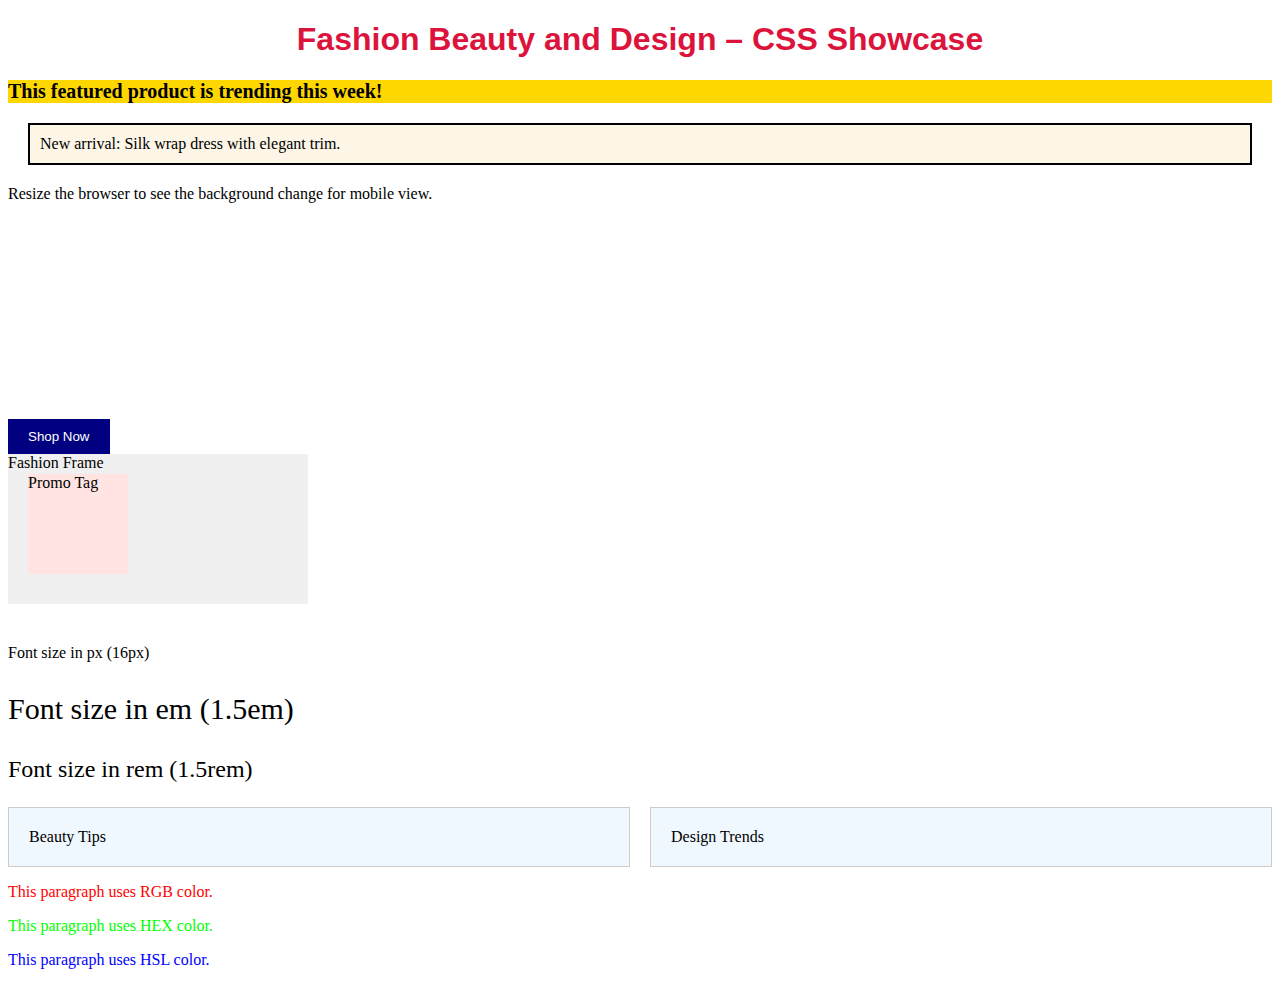
<file: index.html>
<!DOCTYPE html>
<html lang="en">
<head>
  <meta charset="UTF-8">
  <title>Fashion Beauty and Design – CSS Showcase</title>
  <style>
    /* 1. Styling a Page Header */
    h1 {
      color: crimson;
      text-align: center;
      font-family: 'Arial', sans-serif;
    }

    /* 2. Creating a Highlight Class */
    .highlight {
      font-weight: bold;
      background-color: gold;
      font-size: 20px;
    }

    /* 3. Box Model Practice */
    .product-box {
      margin: 20px;
      padding: 10px;
      border: 2px solid black;
      background-color: #fdf5e6;
    }

    /* 4. Responsive Design */
    @media screen and (max-width: 600px) {
      body {
        background-color: lavenderblush;
      }
    }

    /* 5. Background Image */
    .banner {
      background-image: url('https://via.placeholder.com/800x200?text=Fashion+Banner');
      background-repeat: no-repeat;
      background-size: cover;
      height: 200px;
      color: white;
      display: flex;
      align-items: center;
      justify-content: center;
      font-size: 24px;
      font-family: 'Georgia', serif;
    }

    /* 6. Transition Effect */
    .shop-btn {
      background-color: navy;
      color: white;
      padding: 10px 20px;
      border: none;
      transition: background-color 0.5s;
    }

    .shop-btn:hover {
      background-color: teal;
    }

    /* 7. Absolute vs Relative Positioning */
    .relative-box {
      position: relative;
      background-color: #f0f0f0;
      width: 300px;
      height: 150px;
      margin-bottom: 40px;
    }

    .absolute-box {
      position: absolute;
      top: 20px;
      left: 20px;
      background-color: #ffe4e1;
      width: 100px;
      height: 100px;
    }

    /* 8. Using Different CSS Units */
    .px-size { font-size: 16px; }
    .em-size { font-size: 1.5em; }
    .rem-size { font-size: 1.5rem; }

    /* 9. Grid or Flex Layout */
    .flex-container {
      display: flex;
      gap: 20px;
    }

    .flex-item {
      flex: 1;
      background-color: #f0f8ff;
      padding: 20px;
      border: 1px solid #ccc;
    }

    /* 10. Color Formats */
    .rgb { color: rgb(255, 0, 0); }
    .hex { color: #00ff00; }
    .hsl { color: hsl(240, 100%, 50%); }
  </style>
</head>
<body>

  <h1>Fashion Beauty and Design – CSS Showcase</h1>

  <!-- 2. Highlight Class -->
  <p class="highlight">This featured product is trending this week!</p>

  <!-- 3. Box Model -->
  <div class="product-box">New arrival: Silk wrap dress with elegant trim.</div>

  <!-- 4. Responsive Design -->
  <p>Resize the browser to see the background change for mobile view.</p>

  <!-- 5. Background Image -->
  <div class="banner">Welcome to Our Style Studio</div>

  <!-- 6. Transition Effect -->
  <button class="shop-btn">Shop Now</button>

  <!-- 7. Absolute vs Relative Positioning -->
  <div class="relative-box">
    Fashion Frame
    <div class="absolute-box">Promo Tag</div>
  </div>

  <!-- 8. CSS Units -->
  <div style="font-size: 20px;">
    <p class="px-size">Font size in px (16px)</p>
    <p class="em-size">Font size in em (1.5em)</p>
    <p class="rem-size">Font size in rem (1.5rem)</p>
  </div>

  <!-- 9. Flex Layout -->
  <div class="flex-container">
    <div class="flex-item">Beauty Tips</div>
    <div class="flex-item">Design Trends</div>
  </div>

  <!-- 10. Color Formats -->
  <p class="rgb">This paragraph uses RGB color.</p>
  <p class="hex">This paragraph uses HEX color.</p>
  <p class="hsl">This paragraph uses HSL color.</p>

</body>
</html>
</file>
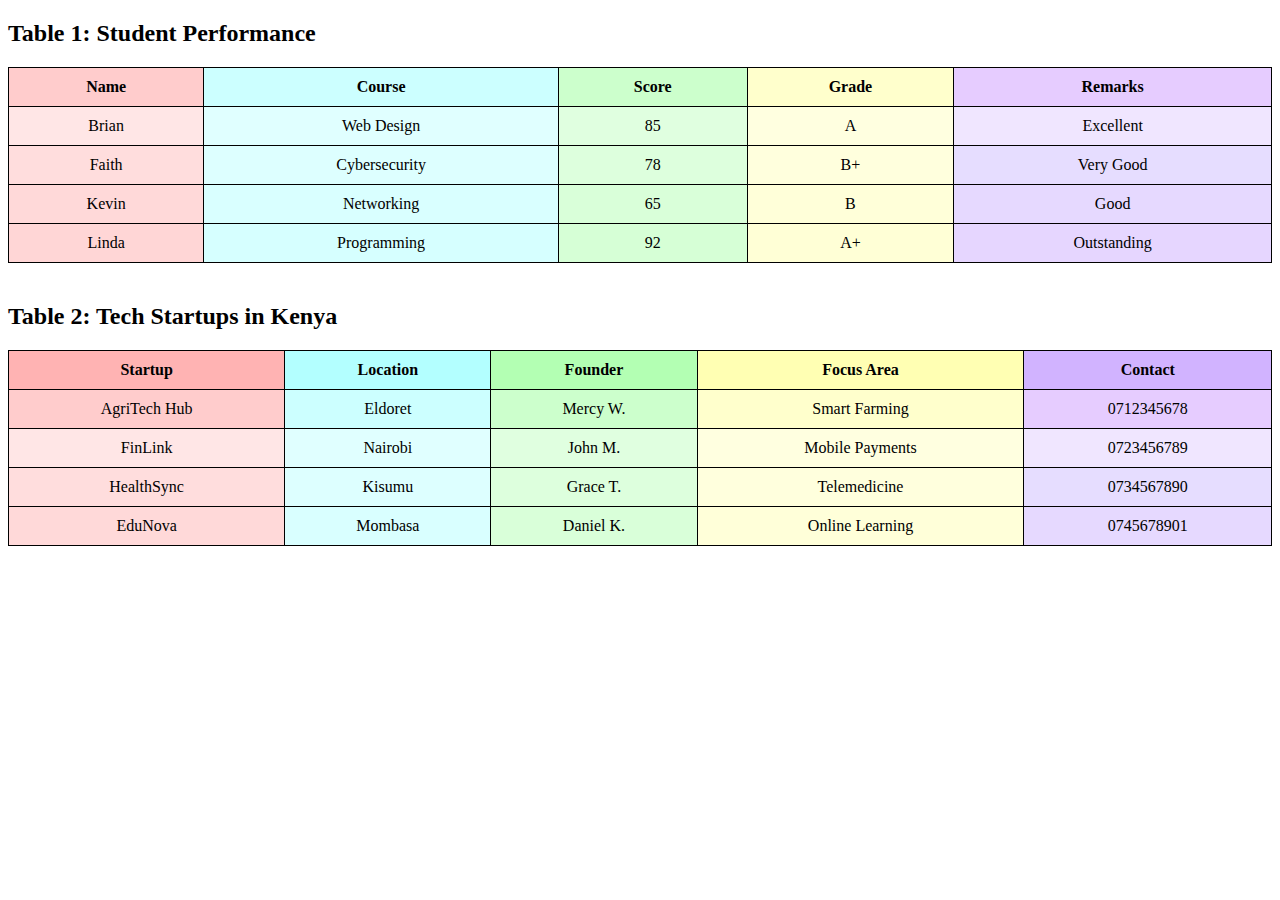
<file: css.html>
<!DOCTYPE html>
<html>
<head>
  <meta charset="UTF-8">
  <title>Colorful Tables</title>
  <style>
    table {
      width: 100%;
      border-collapse: collapse;
      margin-bottom: 40px;
    }

    th, td {
      border: 1px solid #000;
      padding: 10px;
      text-align: center;
    }

    /* Table 1 Header Cells */
    table:nth-of-type(1) tr:nth-child(1) th:nth-child(1) { background-color: #ffcccc; }
    table:nth-of-type(1) tr:nth-child(1) th:nth-child(2) { background-color: #ccffff; }
    table:nth-of-type(1) tr:nth-child(1) th:nth-child(3) { background-color: #ccffcc; }
    table:nth-of-type(1) tr:nth-child(1) th:nth-child(4) { background-color: #ffffcc; }
    table:nth-of-type(1) tr:nth-child(1) th:nth-child(5) { background-color: #e6ccff; }

    /* Table 1 Data Cells */
    table:nth-of-type(1) tr:nth-child(2) td:nth-child(1) { background-color: #ffe6e6; }
    table:nth-of-type(1) tr:nth-child(2) td:nth-child(2) { background-color: #e0ffff; }
    table:nth-of-type(1) tr:nth-child(2) td:nth-child(3) { background-color: #e0ffe0; }
    table:nth-of-type(1) tr:nth-child(2) td:nth-child(4) { background-color: #ffffe0; }
    table:nth-of-type(1) tr:nth-child(2) td:nth-child(5) { background-color: #f0e6ff; }

    table:nth-of-type(1) tr:nth-child(3) td:nth-child(1) { background-color: #ffdddd; }
    table:nth-of-type(1) tr:nth-child(3) td:nth-child(2) { background-color: #ddffff; }
    table:nth-of-type(1) tr:nth-child(3) td:nth-child(3) { background-color: #ddffdd; }
    table:nth-of-type(1) tr:nth-child(3) td:nth-child(4) { background-color: #ffffdd; }
    table:nth-of-type(1) tr:nth-child(3) td:nth-child(5) { background-color: #e6ddff; }

    table:nth-of-type(1) tr:nth-child(4) td:nth-child(1) { background-color: #ffd9d9; }
    table:nth-of-type(1) tr:nth-child(4) td:nth-child(2) { background-color: #d9ffff; }
    table:nth-of-type(1) tr:nth-child(4) td:nth-child(3) { background-color: #d9ffd9; }
    table:nth-of-type(1) tr:nth-child(4) td:nth-child(4) { background-color: #ffffd9; }
    table:nth-of-type(1) tr:nth-child(4) td:nth-child(5) { background-color: #e6d9ff; }

    table:nth-of-type(1) tr:nth-child(5) td:nth-child(1) { background-color: #ffd6d6; }
    table:nth-of-type(1) tr:nth-child(5) td:nth-child(2) { background-color: #d6ffff; }
    table:nth-of-type(1) tr:nth-child(5) td:nth-child(3) { background-color: #d6ffd6; }
    table:nth-of-type(1) tr:nth-child(5) td:nth-child(4) { background-color: #ffffd6; }
    table:nth-of-type(1) tr:nth-child(5) td:nth-child(5) { background-color: #e6d6ff; }

    /* Table 2 Header Cells */
    table:nth-of-type(2) tr:nth-child(1) th:nth-child(1) { background-color: #ffb3b3; }
    table:nth-of-type(2) tr:nth-child(1) th:nth-child(2) { background-color: #b3ffff; }
    table:nth-of-type(2) tr:nth-child(1) th:nth-child(3) { background-color: #b3ffb3; }
    table:nth-of-type(2) tr:nth-child(1) th:nth-child(4) { background-color: #ffffb3; }
    table:nth-of-type(2) tr:nth-child(1) th:nth-child(5) { background-color: #d1b3ff; }

    /* Table 2 Data Cells */
    table:nth-of-type(2) tr:nth-child(2) td:nth-child(1) { background-color: #ffcccc; }
    table:nth-of-type(2) tr:nth-child(2) td:nth-child(2) { background-color: #ccffff; }
    table:nth-of-type(2) tr:nth-child(2) td:nth-child(3) { background-color: #ccffcc; }
    table:nth-of-type(2) tr:nth-child(2) td:nth-child(4) { background-color: #ffffcc; }
    table:nth-of-type(2) tr:nth-child(2) td:nth-child(5) { background-color: #e6ccff; }

    table:nth-of-type(2) tr:nth-child(3) td:nth-child(1) { background-color: #ffe6e6; }
    table:nth-of-type(2) tr:nth-child(3) td:nth-child(2) { background-color: #e0ffff; }
    table:nth-of-type(2) tr:nth-child(3) td:nth-child(3) { background-color: #e0ffe0; }
    table:nth-of-type(2) tr:nth-child(3) td:nth-child(4) { background-color: #ffffe0; }
    table:nth-of-type(2) tr:nth-child(3) td:nth-child(5) { background-color: #f0e6ff; }

    table:nth-of-type(2) tr:nth-child(4) td:nth-child(1) { background-color: #ffdddd; }
    table:nth-of-type(2) tr:nth-child(4) td:nth-child(2) { background-color: #ddffff; }
    table:nth-of-type(2) tr:nth-child(4) td:nth-child(3) { background-color: #ddffdd; }
    table:nth-of-type(2) tr:nth-child(4) td:nth-child(4) { background-color: #ffffdd; }
    table:nth-of-type(2) tr:nth-child(4) td:nth-child(5) { background-color: #e6ddff; }

    table:nth-of-type(2) tr:nth-child(5) td:nth-child(1) { background-color: #ffd9d9; }
    table:nth-of-type(2) tr:nth-child(5) td:nth-child(2) { background-color: #d9ffff; }
    table:nth-of-type(2) tr:nth-child(5) td:nth-child(3) { background-color: #d9ffd9; }
    table:nth-of-type(2) tr:nth-child(5) td:nth-child(4) { background-color: #ffffd9; }
    table:nth-of-type(2) tr:nth-child(5) td:nth-child(5) { background-color: #e6d9ff; }
  </style>
</head>
<body>

  <h2>Table 1: Student Performance</h2>
  <table>
    <tr>
      <th>Name</th>
      <th>Course</th>
      <th>Score</th>
      <th>Grade</th>
      <th>Remarks</th>
    </tr>
    <tr>
      <td>Brian</td>
      <td>Web Design</td>
      <td>85</td>
      <td>A</td>
      <td>Excellent</td>
    </tr>
    <tr>
      <td>Faith</td>
      <td>Cybersecurity</td>
      <td>78</td>
      <td>B+</td>
      <td>Very Good</td>
    </tr>
    <tr>
      <td>Kevin</td>
      <td>Networking</td>
      <td>65</td>
      <td>B</td>
      <td>Good</td>
    </tr>
    <tr>
      <td>Linda</td>
      <td>Programming</td>
      <td>92</td>
      <td>A+</td>
      <td>Outstanding</td>
    </tr>
  </table>

  <h2>Table 2: Tech Startups in Kenya</h2>
  <table>
    <tr>
      <th>Startup</th>
      <th>Location</th>
      <th>Founder</th>
      <th>Focus Area</th>
      <th>Contact</th>
    </tr
          <tr>
      <td>AgriTech Hub</td>
      <td>Eldoret</td>
      <td>Mercy W.</td>
      <td>Smart Farming</td>
      <td>0712345678</td>
    </tr>
    <tr>
      <td>FinLink</td>
      <td>Nairobi</td>
      <td>John M.</td>
      <td>Mobile Payments</td>
      <td>0723456789</td>
    </tr>
    <tr>
      <td>HealthSync</td>
      <td>Kisumu</td>
      <td>Grace T.</td>
      <td>Telemedicine</td>
      <td>0734567890</td>
    </tr>
    <tr>
      <td>EduNova</td>
      <td>Mombasa</td>
      <td>Daniel K.</td>
      <td>Online Learning</td>
      <td>0745678901</td>
    </tr>
  </table>

</body>
</html>
</file>
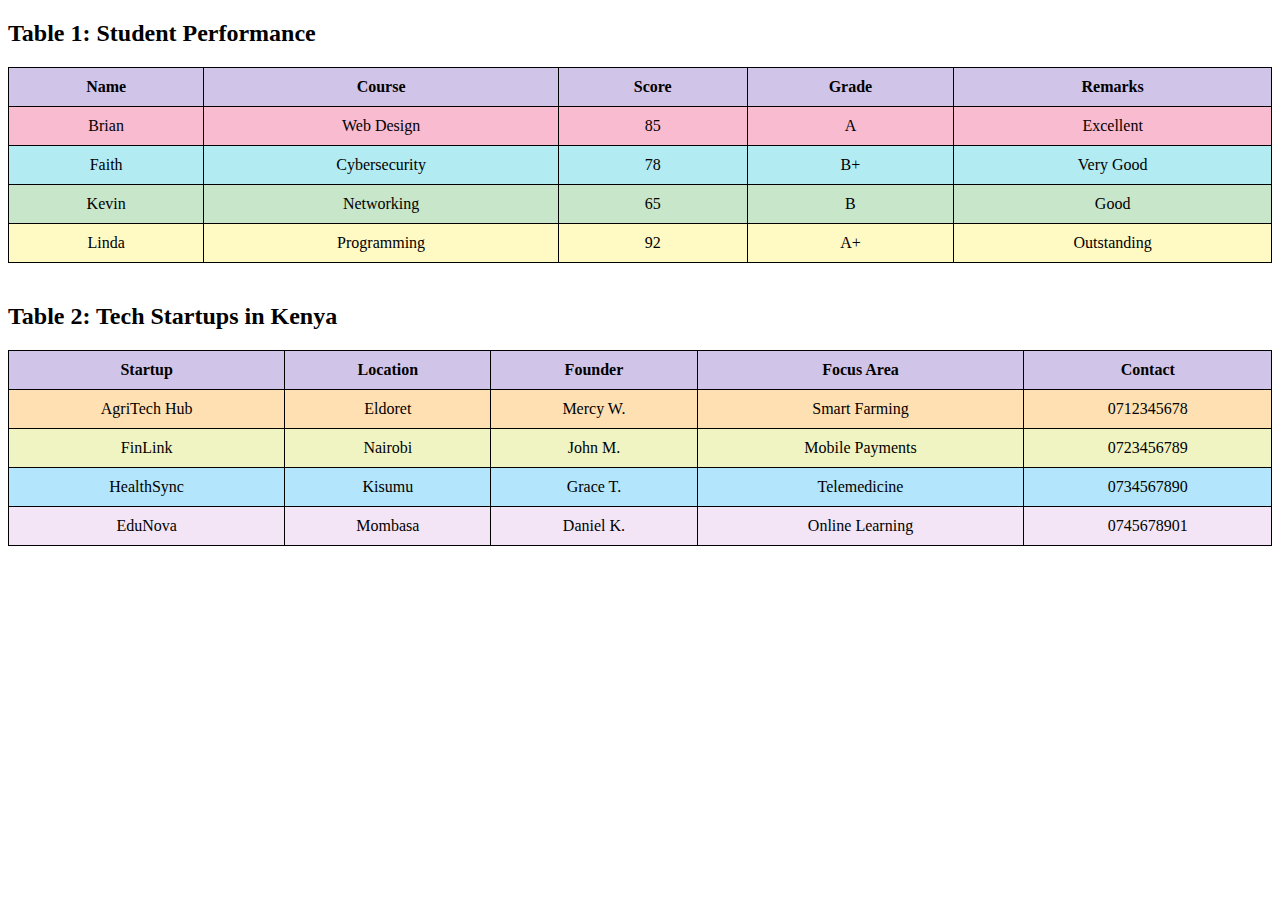
<file: inex.html>
<!DOCTYPE html>
<html>
<head>
  <style>
    table {
      width: 100%;
      border-collapse: collapse;
      margin-bottom: 40px;
    }

    th, td {
      border: 1px solid #000;
      padding: 10px;
      text-align: center;
    }

    /* Row color styles for Table 1 */
    table:nth-of-type(1) tr:nth-child(1) { background-color: #d1c4e9; } /* Header */
    table:nth-of-type(1) tr:nth-child(2) { background-color: #f8bbd0; } /* Brian */
    table:nth-of-type(1) tr:nth-child(3) { background-color: #b2ebf2; } /* Faith */
    table:nth-of-type(1) tr:nth-child(4) { background-color: #c8e6c9; } /* Kevin */
    table:nth-of-type(1) tr:nth-child(5) { background-color: #fff9c4; } /* Linda */

    /* Row color styles for Table 2 */
    table:nth-of-type(2) tr:nth-child(1) { background-color: #d1c4e9; } /* Header */
    table:nth-of-type(2) tr:nth-child(2) { background-color: #ffe0b2; } /* AgriTech Hub */
    table:nth-of-type(2) tr:nth-child(3) { background-color: #f0f4c3; } /* FinLink */
    table:nth-of-type(2) tr:nth-child(4) { background-color: #b3e5fc; } /* HealthSync */
    table:nth-of-type(2) tr:nth-child(5) { background-color: #f3e5f5; } /* EduNova */
  </style>
</head>
<body>

  <h2>Table 1: Student Performance</h2>
  <table>
    <tr>
      <th>Name</th>
      <th>Course</th>
      <th>Score</th>
      <th>Grade</th>
      <th>Remarks</th>
    </tr>
    <tr>
      <td>Brian</td>
      <td>Web Design</td>
      <td>85</td>
      <td>A</td>
      <td>Excellent</td>
    </tr>
    <tr>
      <td>Faith</td>
      <td>Cybersecurity</td>
      <td>78</td>
      <td>B+</td>
      <td>Very Good</td>
    </tr>
    <tr>
      <td>Kevin</td>
      <td>Networking</td>
      <td>65</td>
      <td>B</td>
      <td>Good</td>
    </tr>
    <tr>
      <td>Linda</td>
      <td>Programming</td>
      <td>92</td>
      <td>A+</td>
      <td>Outstanding</td>
    </tr>
  </table>

  <h2>Table 2: Tech Startups in Kenya</h2>
  <table>
    <tr>
      <th>Startup</th>
      <th>Location</th>
      <th>Founder</th>
      <th>Focus Area</th>
      <th>Contact</th>
    </tr>
    <tr>
      <td>AgriTech Hub</td>
      <td>Eldoret</td>
      <td>Mercy W.</td>
      <td>Smart Farming</td>
      <td>0712345678</td>
    </tr>
    <tr>
      <td>FinLink</td>
      <td>Nairobi</td>
      <td>John M.</td>
      <td>Mobile Payments</td>
      <td>0723456789</td>
    </tr>
    <tr>
      <td>HealthSync</td>
      <td>Kisumu</td>
      <td>Grace T.</td>
      <td>Telemedicine</td>
      <td>0734567890</td>
    </tr>
    <tr>
      <td>EduNova</td>
      <td>Mombasa</td>
      <td>Daniel K.</td>
      <td>Online Learning</td>
      <td>0745678901</td>
    </tr>
  </table>

</body>
</html>
</file>
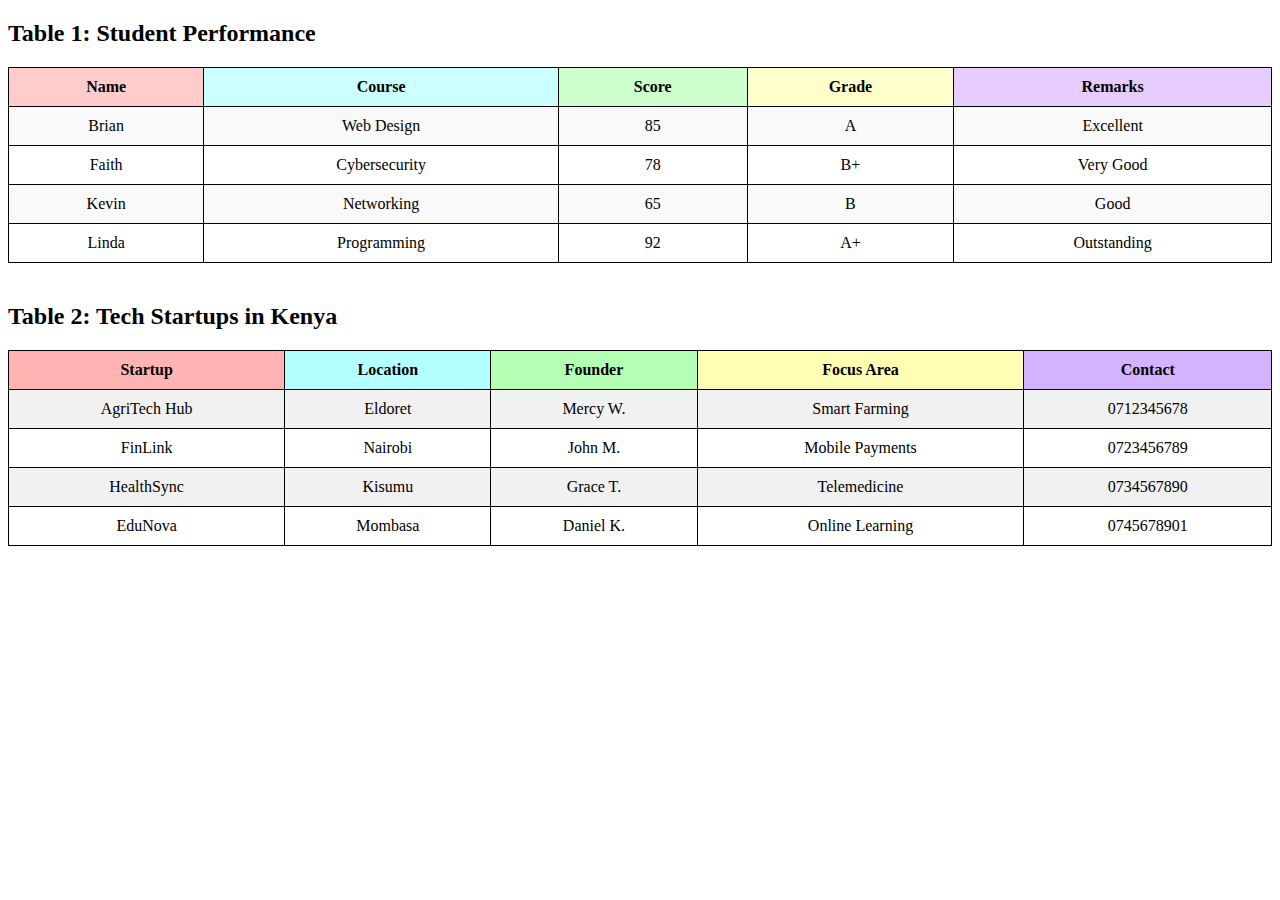
<file: test.html>
<!DOCTYPE html>
<html lang="en">
<head>
  <meta charset="UTF-8">
  <title>Colorful Tables</title>
  <style>
    table {
      width: 100%;
      border-collapse: collapse;
      margin-bottom: 40px;
    }

    th, td {
      border: 1px solid #000;
      padding: 10px;
      text-align: center;
    }

    /* Table 1 Header Colors */
    .table1 th:nth-child(1) { background-color: #ffcccc; }
    .table1 th:nth-child(2) { background-color: #ccffff; }
    .table1 th:nth-child(3) { background-color: #ccffcc; }
    .table1 th:nth-child(4) { background-color: #ffffcc; }
    .table1 th:nth-child(5) { background-color: #e6ccff; }

    /* Table 2 Header Colors */
    .table2 th:nth-child(1) { background-color: #ffb3b3; }
    .table2 th:nth-child(2) { background-color: #b3ffff; }
    .table2 th:nth-child(3) { background-color: #b3ffb3; }
    .table2 th:nth-child(4) { background-color: #ffffb3; }
    .table2 th:nth-child(5) { background-color: #d1b3ff; }

    /* Alternate row colors */
    .table1 tr:nth-child(even) td { background-color: #f9f9f9; }
    .table2 tr:nth-child(even) td { background-color: #f1f1f1; }
  </style>
</head>
<body>

  <h2>Table 1: Student Performance</h2>
  <table class="table1">
    <tr>
      <th>Name</th>
      <th>Course</th>
      <th>Score</th>
      <th>Grade</th>
      <th>Remarks</th>
    </tr>
    <tr>
      <td>Brian</td>
      <td>Web Design</td>
      <td>85</td>
      <td>A</td>
      <td>Excellent</td>
    </tr>
    <tr>
      <td>Faith</td>
      <td>Cybersecurity</td>
      <td>78</td>
      <td>B+</td>
      <td>Very Good</td>
    </tr>
    <tr>
      <td>Kevin</td>
      <td>Networking</td>
      <td>65</td>
      <td>B</td>
      <td>Good</td>
    </tr>
    <tr>
      <td>Linda</td>
      <td>Programming</td>
      <td>92</td>
      <td>A+</td>
      <td>Outstanding</td>
    </tr>
  </table>

  <h2>Table 2: Tech Startups in Kenya</h2>
  <table class="table2">
    <tr>
      <th>Startup</th>
      <th>Location</th>
      <th>Founder</th>
      <th>Focus Area</th>
      <th>Contact</th>
    </tr>
    <tr>
      <td>AgriTech Hub</td>
      <td>Eldoret</td>
      <td>Mercy W.</td>
      <td>Smart Farming</td>
      <td>0712345678</td>
    </tr>
    <tr>
      <td>FinLink</td>
      <td>Nairobi</td>
      <td>John M.</td>
      <td>Mobile Payments</td>
      <td>0723456789</td>
    </tr>
    <tr>
      <td>HealthSync</td>
      <td>Kisumu</td>
      <td>Grace T.</td>
      <td>Telemedicine</td>
      <td>0734567890</td>
    </tr>
    <tr>
      <td>EduNova</td>
      <td>Mombasa</td>
      <td>Daniel K.</td>
      <td>Online Learning</td>
      <td>0745678901</td>
    </tr>
  </table>

</body>
</html>
</file>
